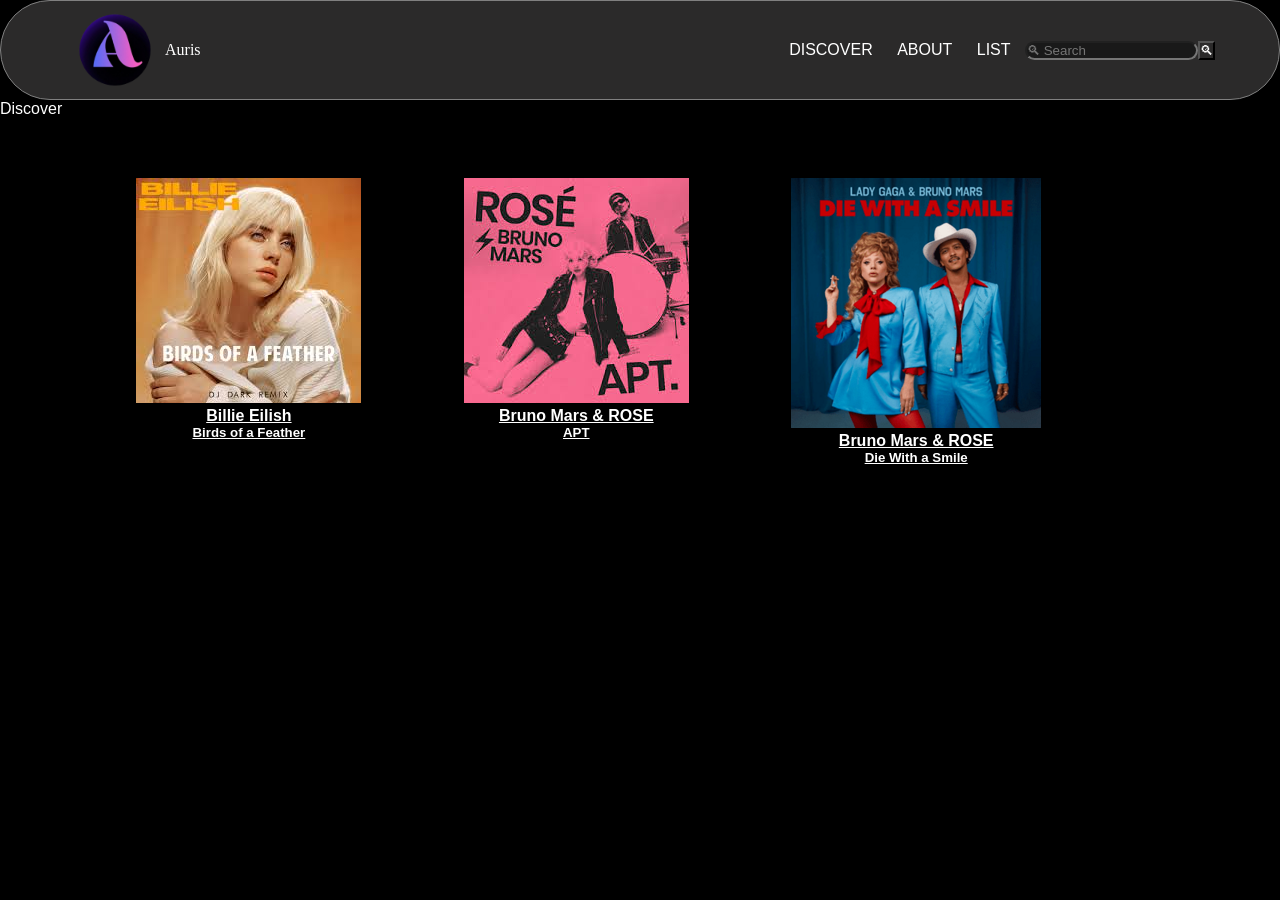
<file: index.html>
<!DOCTYPE html>
<html lang="en">
<head>
    <meta charset="UTF-8">
    <meta name="viewport" content="width=device-width, initial-scale=1.0">
    <title>HOME</title>
    <link rel="stylesheet" href="css/style.css">
</head>

<header>
    <nav class="navbar">
        <div class="logo">
            <img src="Images/logo.png" alt="" class="image">
            <p class="logo-name">Auris</p>
        </div>
        <div class="nav_links">
            <a href="index.html">DISCOVER</a>
            <a href="about.html">ABOUT</a>
            <a href="list.html">LIST</a>
            <input type="text" name="" id="" placeholder="🔍︎ Search" class="search-bar"><button class="search-icon">🔍︎</button>
        </div>
    </nav>
</header>

<div class="discover">
    <p>
    Discover
</p>
</div>
<body>
    <section class="videos">
        <div class="vids">
        <a href="birdsoffeather.html">
            <img src="Images/Birds of a Feather.png" alt="">
            <h4>Billie Eilish</h4>
            <h5>Birds of a Feather</h5>
        </a>
    
        </div>

        <div class="vids">
            <a href="apt.html">
            <img src="Images/APT.png" alt="">
            <h4>Bruno Mars & ROSE</h4>
            <h5>APT</h5>
        </a>
        </div>

        <div class="vids">
        <a href="diewithasmile.html">
            <img src="Images/die with a smile.png" alt="">
            <h4>Bruno Mars & ROSE</h4>
            <h5>Die With a Smile</h5>
        </a>
        </div>

        <div class="vids">
            <a href=""></a>
        </div>
   </section>
</body>
</html>
</file>
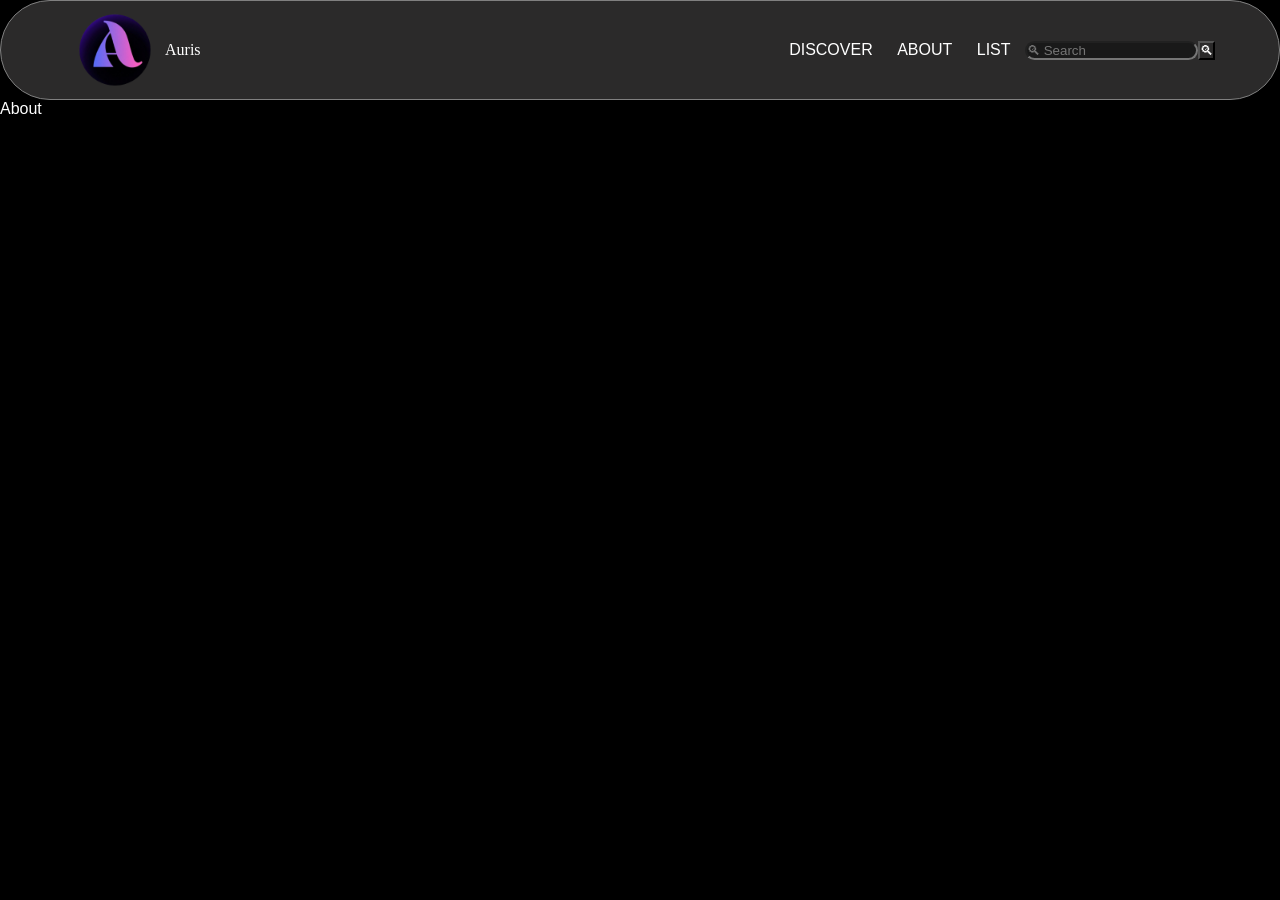
<file: about.html>
<!DOCTYPE html>
<html lang="en">
<head>
    <meta charset="UTF-8">
    <meta name="viewport" content="width=device-width, initial-scale=1.0">
    <title>About</title>
    <link rel="stylesheet" href="css/style.css">
</head>

<header>
        <nav class="navbar">
        <div class="logo">
            <img src="Images/logo.png" alt="" class="image">
            <p class="logo-name">Auris</p>
        </div>
        <div class="nav_links">
            <a href="index.html">DISCOVER</a>
            <a href="about.html">ABOUT</a>
            <a href="list.html">LIST</a>
            <input type="text" name="" id="" placeholder="🔍︎ Search" class="search-bar"><button class="search-icon">🔍︎</button>
        </div>
    </nav>
</header>
<div class="discover">
    <p>
    About
</p>
</div>
<body>
</body>
</html>
</file>
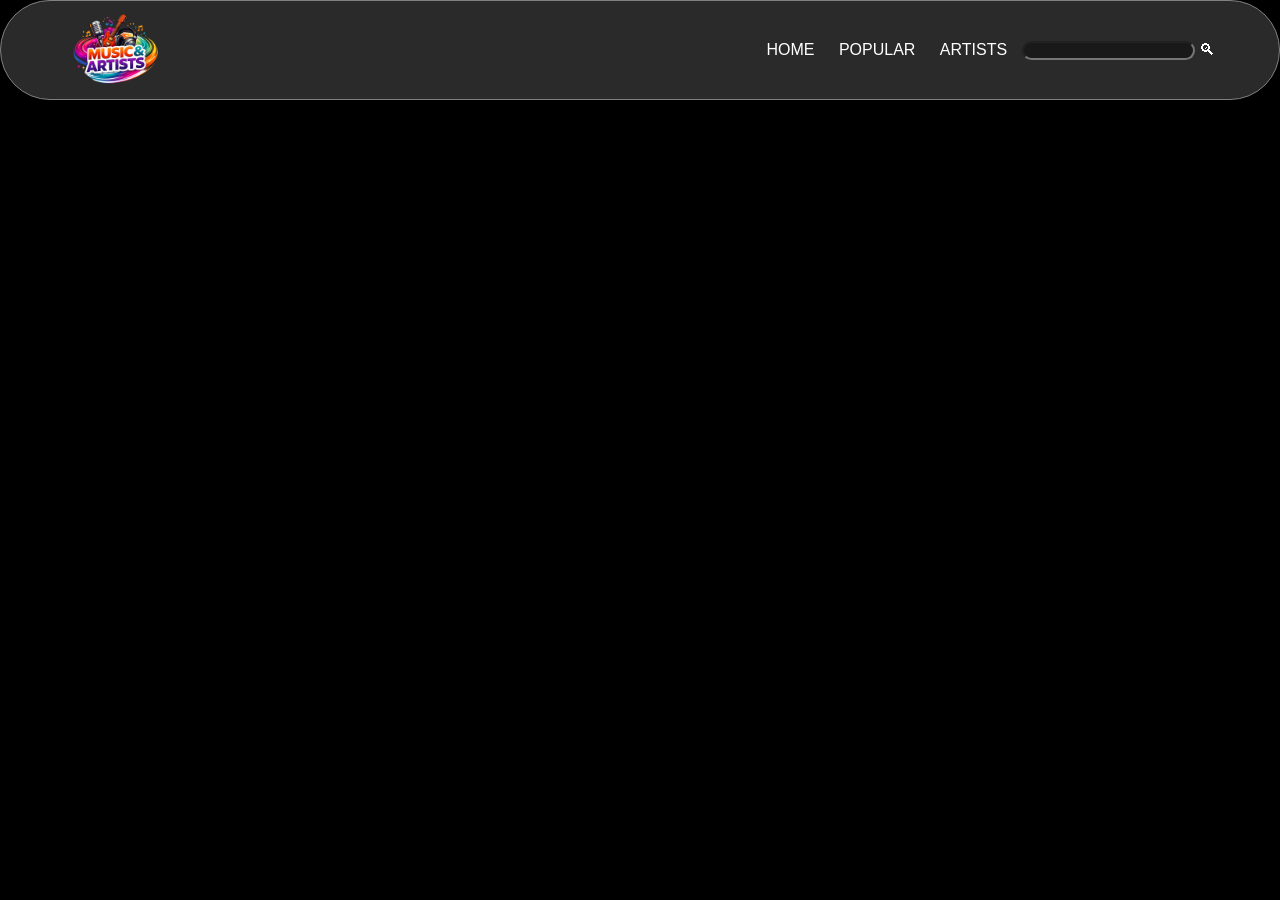
<file: artist.html>
<!DOCTYPE html>
<html lang="en">
<head>
    <meta charset="UTF-8">
    <meta name="viewport" content="width=device-width, initial-scale=1.0">
    <title>Artist</title>
    <link rel="stylesheet" href="css/style.css">
</head>
<body>
    <nav class="navbar">
        <div class="logo"><img src="Images/img.png" alt="" class="image"></div>
        <div class="nav_links">
            <a href="index.html">HOME</a>
            <a href="popular.html">POPULAR</a>
            <a href="artist.html">ARTISTS</a>
            <input type="text" name="" id="" class="search-bar"> 🔍︎
        </div>
    </nav>
</body>
</html>
</file>
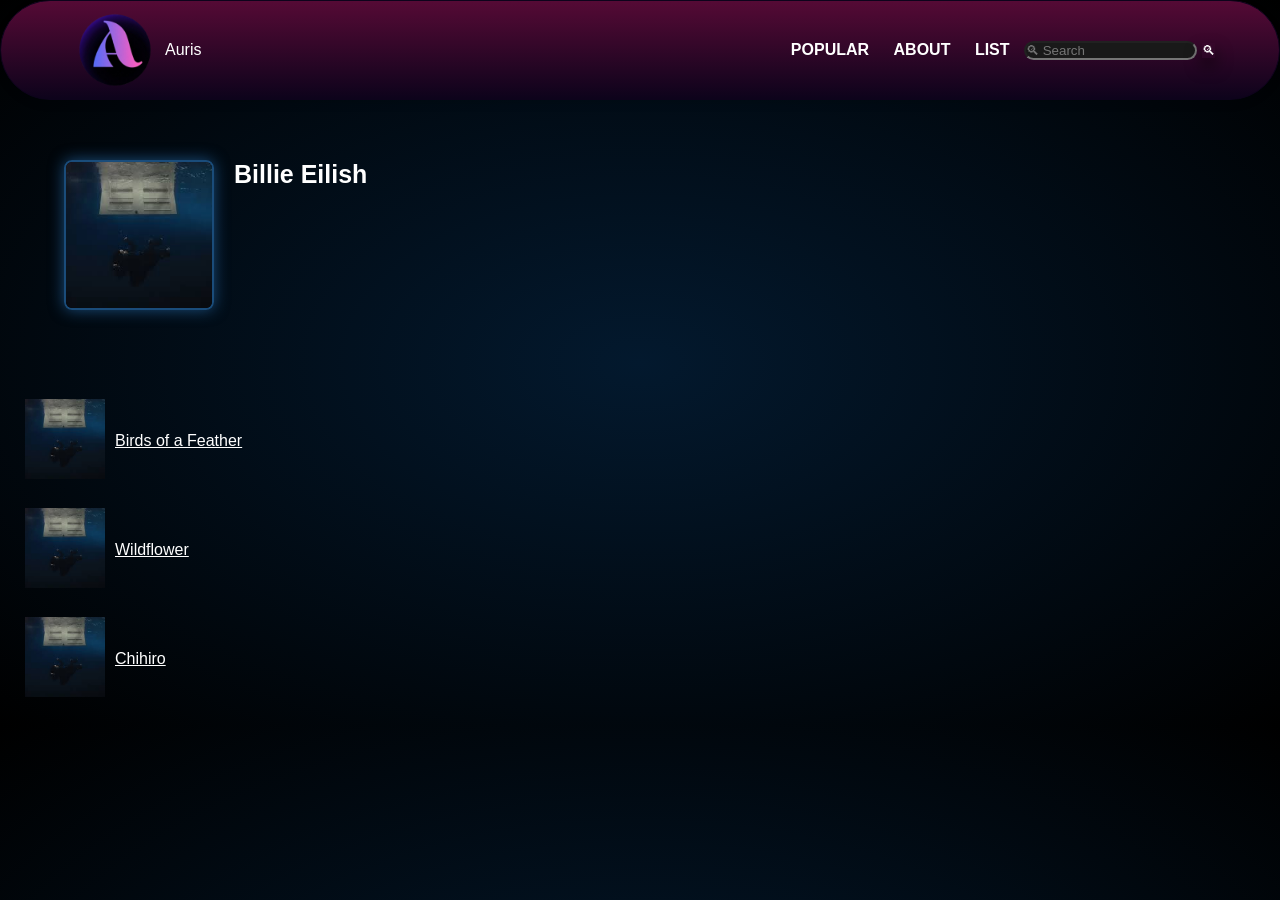
<file: billie.html>
<!DOCTYPE html>
<html lang="en">
<head>
    <meta charset="UTF-8">
    <meta name="viewport" content="width=device-width, initial-scale=1.0">
    <title>Billie Eilish</title>
    <link rel="stylesheet" href="css/uno.css">
</head>

<header>
    <nav class="navbar">
        <div class="logo">
            <img src="Images/logo.png" alt="" class="image">
            <p class="logo-name">Auris</p>
        </div>
        <div class="nav_links">
            <a href="index.html">POPULAR</a>
            <a href="about.html">ABOUT</a>
            <a href="list.html">LIST</a>
            <input type="text" name="" id="" placeholder="🔍︎ Search" class="search-bar"><button class="search-icon">🔍︎</button>
        </div>
    </nav>
</header>

<body>
    <section class="images">
        <div class="cover">
            <img src="Images/ogbillie.jpg" alt="">
        </div>
        <div class="artist">
            <p>Billie Eilish</p>
        </div>
    </section>
    <section class="songs">
        <div>
            <a href="birdsoffeather.html">
                <img src="Images/ogbillie.jpg" alt="" style="width: 80px;">
            </a>
        </div>
        <div>
            <a href="birdsoffeather.html">Birds of a Feather</a>
        </div>
    </section>
    <section class="songs">
        <div>
            <a href="wildflower.html">
                <img src="Images/ogbillie.jpg" alt="" style="width: 80px;">
            </a>
        </div>
        <div>
            <a href="wildflower.html">Wildflower</a>
        </div>
    </section>
    <section class="songs">
        <div>
            <a href="birdsoffeather.html">
                <img src="Images/ogbillie.jpg" alt="" style="width: 80px;">
            </a>
        </div>
        <div>
            <a href="chihiro.html">Chihiro</a>
        </div>
    </section>
</body>
</html>
</file>
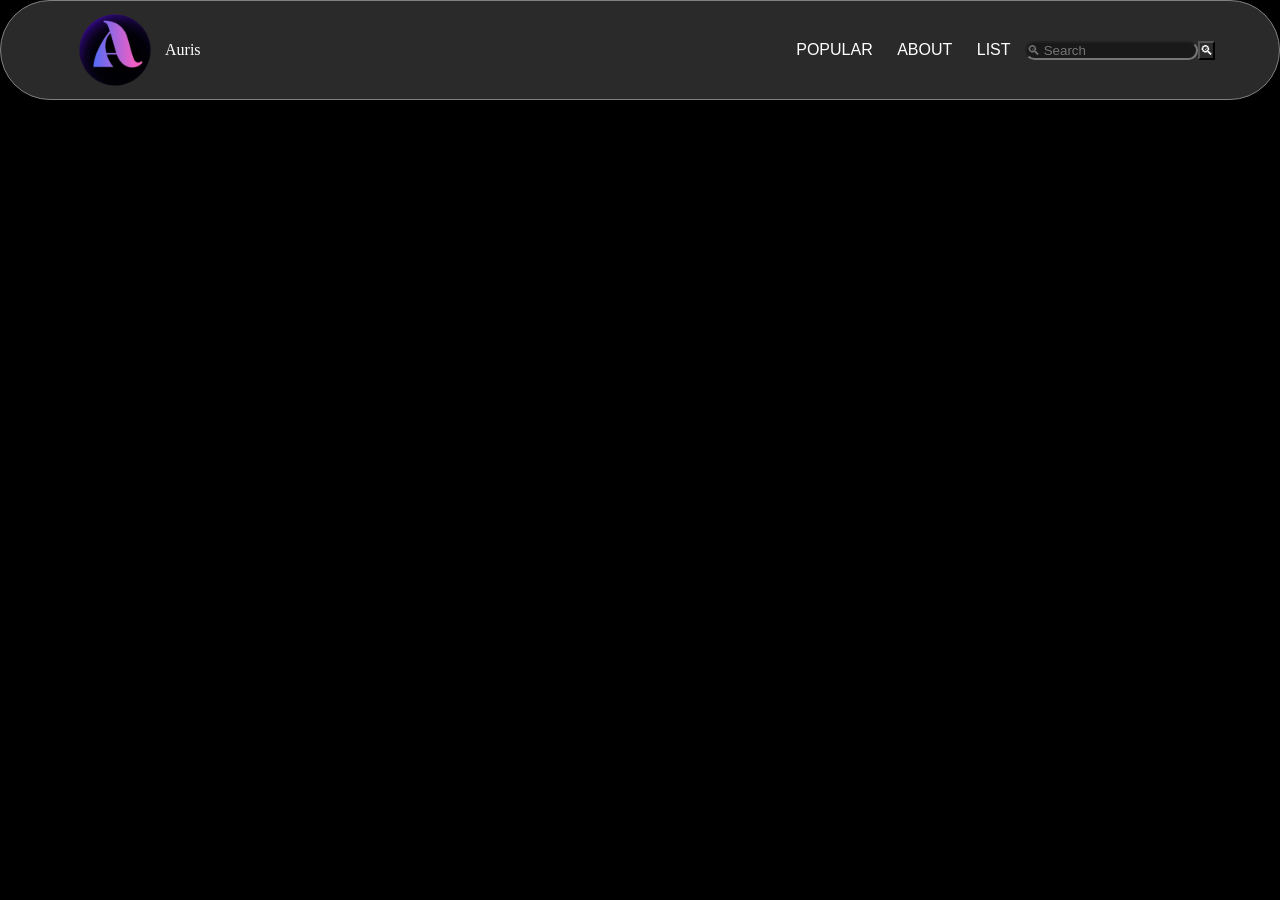
<file: list.html>
<!DOCTYPE html>
<html lang="en">
<head>
    <meta charset="UTF-8">
    <meta name="viewport" content="width=device-width, initial-scale=1.0">
    <title>List</title>
    <link rel="stylesheet" href="css/style.css">
</head>
<body>
    <nav class="navbar">
        <div class="logo">
            <img src="Images/logo.png" alt="" class="image">
             <p class="logo-name">Auris</p>
        </div>
        <div class="nav_links">
            <a href="index.html">POPULAR</a>
            <a href="about.html">ABOUT</a>
            <a href="list.html">LIST</a>
            <input type="text" name="" id="" placeholder="🔍︎ Search" class="search-bar"><button class="search-icon">🔍︎</button>
        </div>
    </nav>
</body>
</html>
</file>
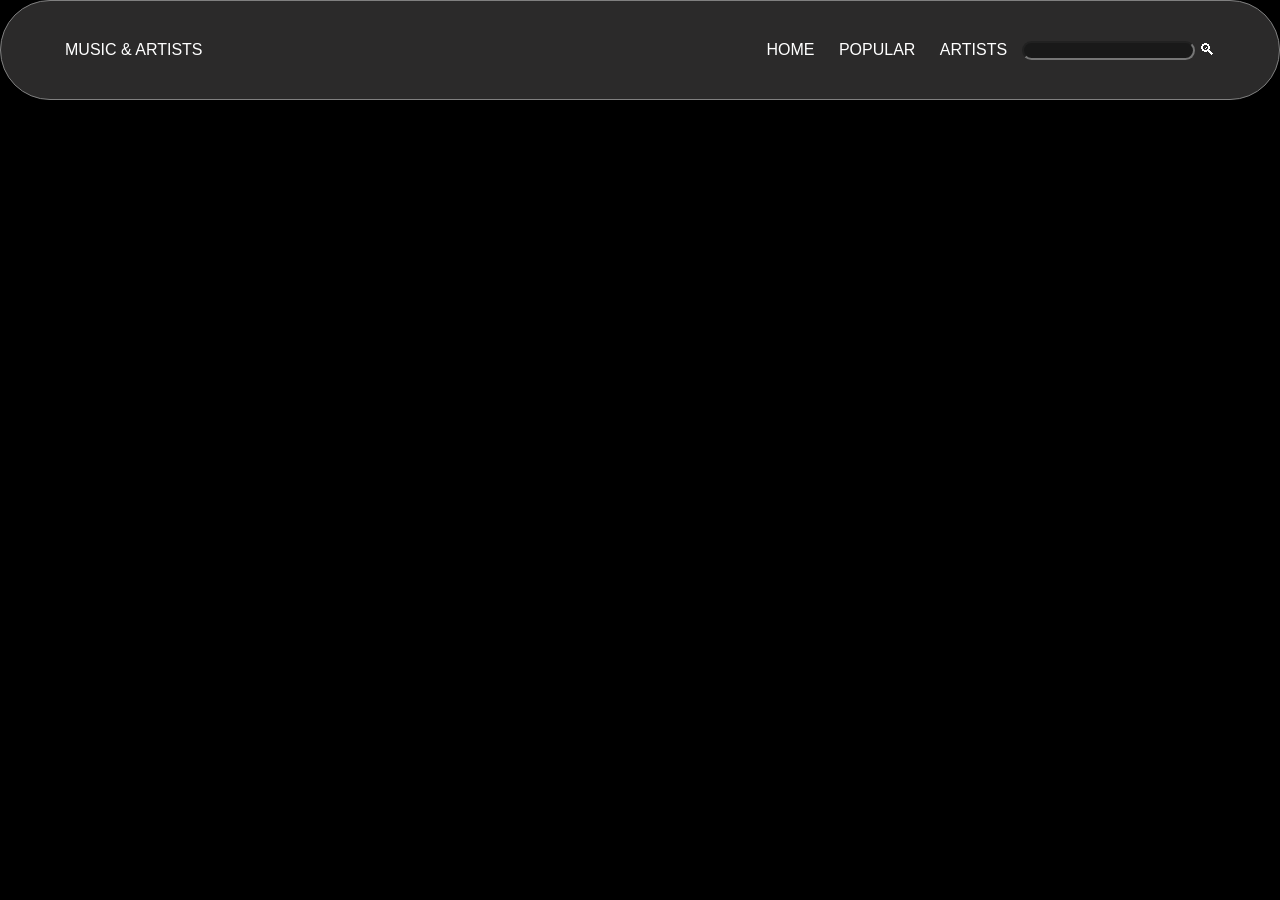
<file: popular.html>
<!DOCTYPE html>
<html lang="en">
<head>
    <meta charset="UTF-8">
    <meta name="viewport" content="width=device-width, initial-scale=1.0">
    <title>Popular</title>
    <link rel="stylesheet" href="css/style.css">
</head>
<body>
    <nav class="navbar">
        <div class="logo">MUSIC & ARTISTS</div>
        <div class="nav_links">
            <a href="index.html">HOME</a>
            <a href="popular.html">POPULAR</a>
            <a href="artist.html">ARTISTS</a>
            <input type="text" name="" id="" class="search-bar"> 🔍︎
        </div>
    </nav>
</body>
</html>
</file>
<file: css/style.css>
*{
    margin: 0;
    padding: 0;
    box-sizing: border-box;
    font-family: Arial, Helvetica, sans-serif;
    color: #ffffff;
}
.navbar{
    border: 1px solid gray;
    background-color: rgb(43, 42, 42);
    padding: 20px 5%;
    display: flex;
    justify-content: space-between;
    box-shadow: 0 4px 10px rgba(0, 0, 0, 0.1);
    border-radius: 100px;
    align-items: center;
    height: 100px;
}
.logo{
    display: flex;
    align-items: center;
}
.logo-name{
    font-family: cursive;
}
.nav_links a{
    color: white;
    text-decoration: none;
    transition: all 0.3s ease-in-out;
    padding: 10px;
}
.nav_links a:hover{
    color: rgb(135, 135, 135);
    transform: scale(1.1);
}
body{
    background-color: black;
}
.search-bar{
    background-color: rgb(25, 25, 25);
    border-radius: 20px;
}
.search-icon{
    background-color: rgb(43, 42, 42);
    cursor: pointer;
}
.image{
    width: 100px;
    display: flex;
    align-items: center;
    justify-content: center;
}
.sealion{
    width: 100%;
    height: 500px;
}
.videos{
    display: flex;
    justify-content: space-evenly;
    gap: 30px;
    padding: 60px 5%;
    text-align: center;
}
</file>
<file: css/uno.css>
*{
    margin: 0;
    padding: 0;
    box-sizing: border-box;
    font-family: Arial, Helvetica, sans-serif;
    color: #ffffff;
}
.navbar{
    border: 1px solid #0D031B;
    background: linear-gradient(#550A35, #0D031B);
    padding: 20px 5%;
    display: flex;
    justify-content: space-between;
    box-shadow: 0 4px 10px rgba(0, 0, 0, 0.1);
    border-radius: 100px;
    align-items: center;
    height: 100px;
    backdrop-filter: blur;
    background-repeat: no-repeat;
}
.logo{
    display: flex;
    align-items: center;
}
.nav_links a{
    color: white;
    text-decoration: none;
    font-weight: bold;
    transition: all 0.3s ease-in-out;
    padding: 10px;
}
.nav_links a:hover{
    color: rgb(97, 23, 131);
}
.search-bar{
    background-color: rgb(25, 25, 25);
    border-radius: 20px;
    box-shadow: border-radius #000;
}
.search-icon{
    margin-left: 5px;
    color: #ffffff;
    background: transparent;
    border: none;
    cursor: pointer;
    box-shadow:0 8px 16px 0 rgba(0,0,0,0.6)
}
.image{
    width: 100px;
    display: flex;
    align-items: center;
    justify-content: center;
}
.sealion{
    width: 100%;
    height: 500px;
}
body{
    background: radial-gradient(#03192e, #000);
}
.images{
    display: flex;
    justify-content: flex-start;
    gap: 20px;
    padding: 60px 5%;
    text-align: center;
}
.artist{
    font-size: 25px;
    font-family: 'Segoe UI', Tahoma, Geneva, Verdana, sans-serif;
    font-weight: bold;
    text-align: center;
    display: flex;
    justify-content: flex-start;
    gap: 20px;
}
.cover img{
    width: 150px;
    border-radius: 8px;
    border: 2px solid #1a4c7a;
    box-shadow: 0px 0px 15px #1a4c7a;
}
.songs{
    display: flex;
    align-items: center;
    gap: 10px;
    margin: 25px;
}
</file>
